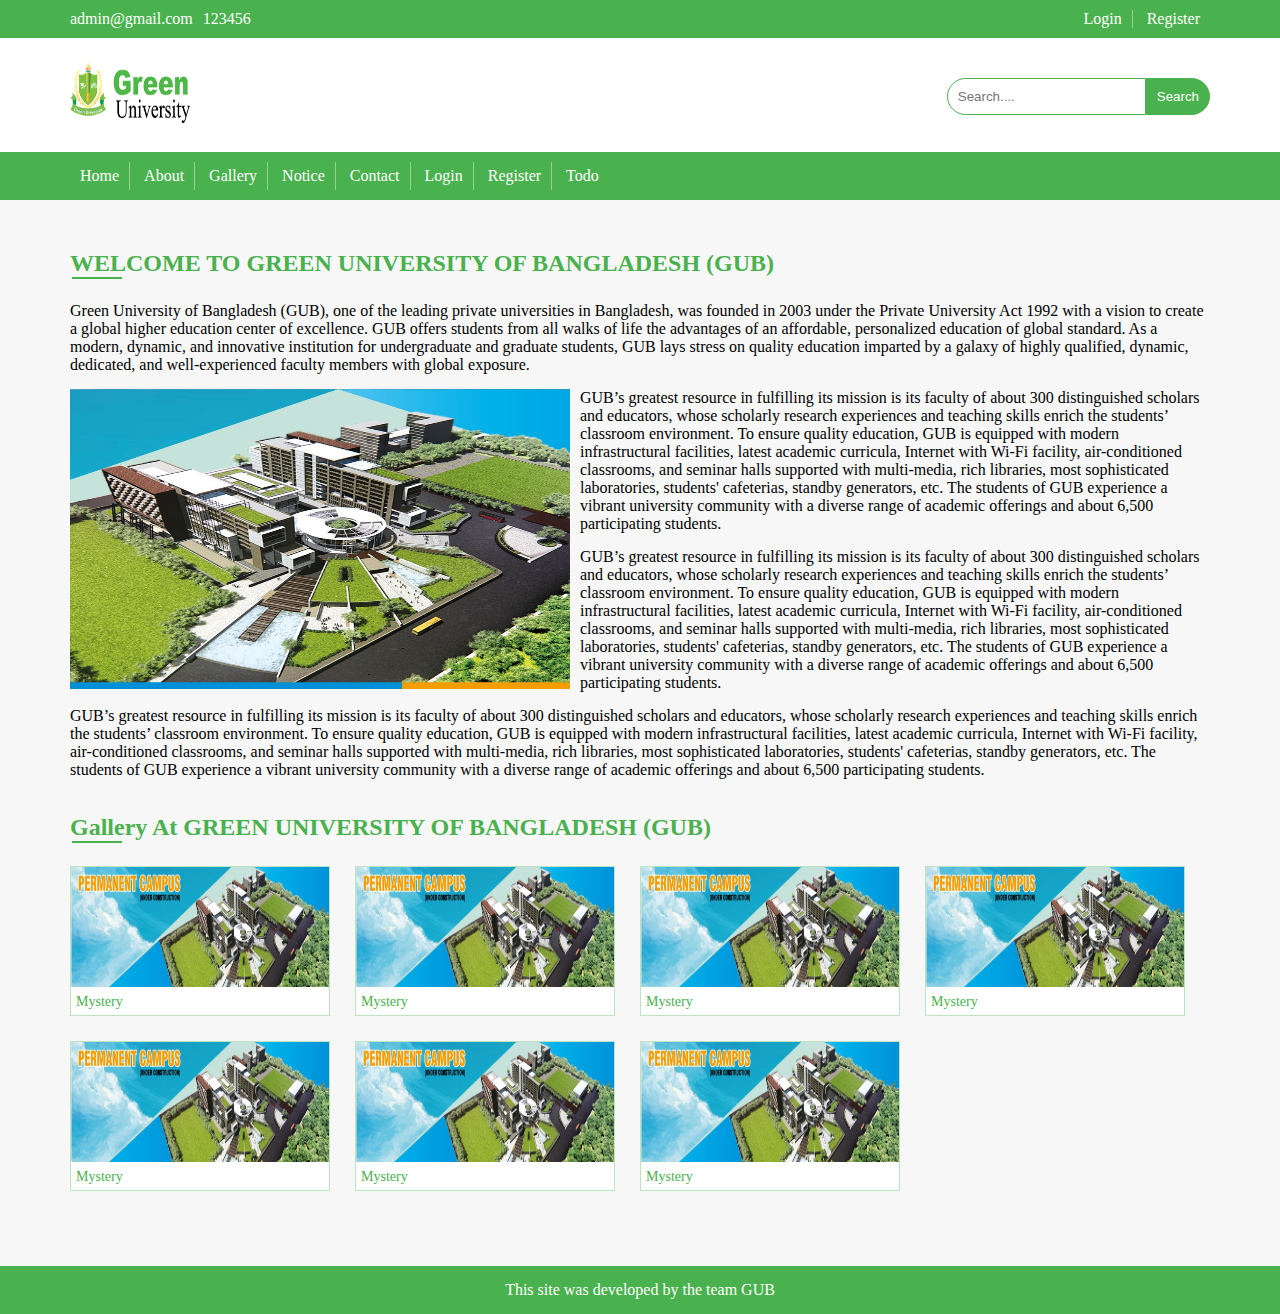
<file: index.html>
<!DOCTYPE html>
<html lang="en">

<head>
    <meta charset="UTF-8">
    <meta http-equiv="X-UA-Compatible" content="IE=edge">
    <meta name="viewport" content="width=device-width, initial-scale=1.0">
    <title>Project</title>
    <link rel="stylesheet" href="style.css">
</head>

<body>
    <section class="header-top">
        <div class="container">
            <div class="header-contact">
                <a href="#" class="header-email">
                    admin@gmail.com
                </a>
                <a href="#" class="header-phone">
                    123456
                </a>
            </div>
            <div class="header-menu">
                <ul class="header-items">
                    <li><a href="#">Login</a></li>
                    <li><a href="#">Register</a></li>
                </ul>
            </div>
        </div>
    </section>
    
    <section class="header">
        <div class="container">
            <div class="header-logo">
                <a href="index.html"><img class="header-img" src="logo.png" alt=""></a>
            </div>
            <div class="header-search">
                <form action="#" method="GET">
                    <input type="text" placeholder="Search...." class="input-group-search" name="search" value="" />
                    <div class="input-group-append search-btn">
                        <input type="submit" class="input-group-text" value="Search">
                    </div>
                </form>
            </div>
        </div>
	</section>
	
    <section class="mainmenu">
        <div class="container">
            <ul>
                <li><a href="index.html">Home</a></li>
				<li><a href="about.html">About</a></li>
				<li><a href="gallery.html">Gallery</a></li>
                <li><a href="notice.html">Notice</a></li>
				<li><a href="contact.html">Contact</a></li>
				<li><a href="login.html">Login</a></li>
				<li><a href="register.html">Register</a></li>
				<li><a href="todo.html">Todo</a></li>
			</ul>
        </div>
    </section>

    <section class="main-content">
        <div class="container">
            <h2 class="theme_heading_green mb-0">WELCOME TO GREEN UNIVERSITY OF BANGLADESH (GUB)</h2>
            <div class="content">
                <p class="paragraph">Green University of Bangladesh (GUB), one of the leading private universities in Bangladesh, was founded in 2003 under the Private University Act 1992 with a vision to create a global higher education center of excellence. GUB offers students from all walks of life the advantages of an affordable, personalized education of global standard. As a modern, dynamic, and innovative institution for undergraduate and graduate students, GUB lays stress on quality education imparted by a galaxy of highly qualified, dynamic, dedicated, and well-experienced faculty members with global exposure.</p>

                <img class="home-image" src="home.jpg" alt="">

                <p class="paragraph">GUB’s greatest resource in fulfilling its mission is its faculty of about 300 distinguished scholars and educators, whose scholarly research experiences and teaching skills enrich the students’ classroom environment. To ensure quality education, GUB is equipped with modern infrastructural facilities, latest academic curricula, Internet with Wi-Fi facility, air-conditioned classrooms, and seminar halls supported with multi-media, rich libraries, most sophisticated laboratories, students' cafeterias, standby generators, etc. The students of GUB experience a vibrant university community with a diverse range of academic offerings and about 6,500 participating students.</p>
                <p class="paragraph">GUB’s greatest resource in fulfilling its mission is its faculty of about 300 distinguished scholars and educators, whose scholarly research experiences and teaching skills enrich the students’ classroom environment. To ensure quality education, GUB is equipped with modern infrastructural facilities, latest academic curricula, Internet with Wi-Fi facility, air-conditioned classrooms, and seminar halls supported with multi-media, rich libraries, most sophisticated laboratories, students' cafeterias, standby generators, etc. The students of GUB experience a vibrant university community with a diverse range of academic offerings and about 6,500 participating students.</p>
                <p class="paragraph">GUB’s greatest resource in fulfilling its mission is its faculty of about 300 distinguished scholars and educators, whose scholarly research experiences and teaching skills enrich the students’ classroom environment. To ensure quality education, GUB is equipped with modern infrastructural facilities, latest academic curricula, Internet with Wi-Fi facility, air-conditioned classrooms, and seminar halls supported with multi-media, rich libraries, most sophisticated laboratories, students' cafeterias, standby generators, etc. The students of GUB experience a vibrant university community with a diverse range of academic offerings and about 6,500 participating students.</p>
                <div class="gallery-content">
                    <h2 class="theme_heading_green mb-0">Gallery At GREEN UNIVERSITY OF BANGLADESH (GUB)</h2>
                    <div class="single-content">
                        <div class="content-image">
                            <a>
                                <img class="content-thumbnail-image" src="image1.png" alt="Mystery">
                            </a>
                        </div>
                        <div class="content-content">
                            <a class="content-title">Mystery</a>
                        </div>
                    </div>
                    <div class="single-content">
                        <div class="content-image">
                            <a>
                                <img class="content-thumbnail-image" src="image1.png" alt="Mystery">
                            </a>
                        </div>
                        <div class="content-content">
                            <a class="content-title">Mystery</a>
                        </div>
                    </div>
                    <div class="single-content">
                        <div class="content-image">
                            <a>
                                <img class="content-thumbnail-image" src="image1.png" alt="Mystery">
                            </a>
                        </div>
                        <div class="content-content">
                            <a class="content-title">Mystery</a>
                        </div>
                    </div>
                    <div class="single-content">
                        <div class="content-image">
                            <a>
                                <img class="content-thumbnail-image" src="image1.png" alt="Mystery">
                            </a>
                        </div>
                        <div class="content-content">
                            <a class="content-title">Mystery</a>
                        </div>
                    </div>
                    <div class="single-content">
                        <div class="content-image">
                            <a>
                                <img class="content-thumbnail-image" src="image1.png" alt="Mystery">
                            </a>
                        </div>
                        <div class="content-content">
                            <a class="content-title">Mystery</a>
                        </div>
                    </div>
                    <div class="single-content">
                        <div class="content-image">
                            <a>
                                <img class="content-thumbnail-image" src="image1.png" alt="Mystery">
                            </a>
                        </div>
                        <div class="content-content">
                            <a class="content-title">Mystery</a>
                        </div>
                    </div>
                    <div class="single-content">
                        <div class="content-image">
                            <a>
                                <img class="content-thumbnail-image" src="image1.png" alt="Mystery">
                            </a>
                        </div>
                        <div class="content-content">
                            <a class="content-title">Mystery</a>
                        </div>
                    </div>
                </div>
            </div>
        </div>
    </section>

    <section class="footer-bottom">
        <div class="container">
            <p>This site was developed by the team GUB</p>
        </div>
    </section>
</body>

</html>
</file>
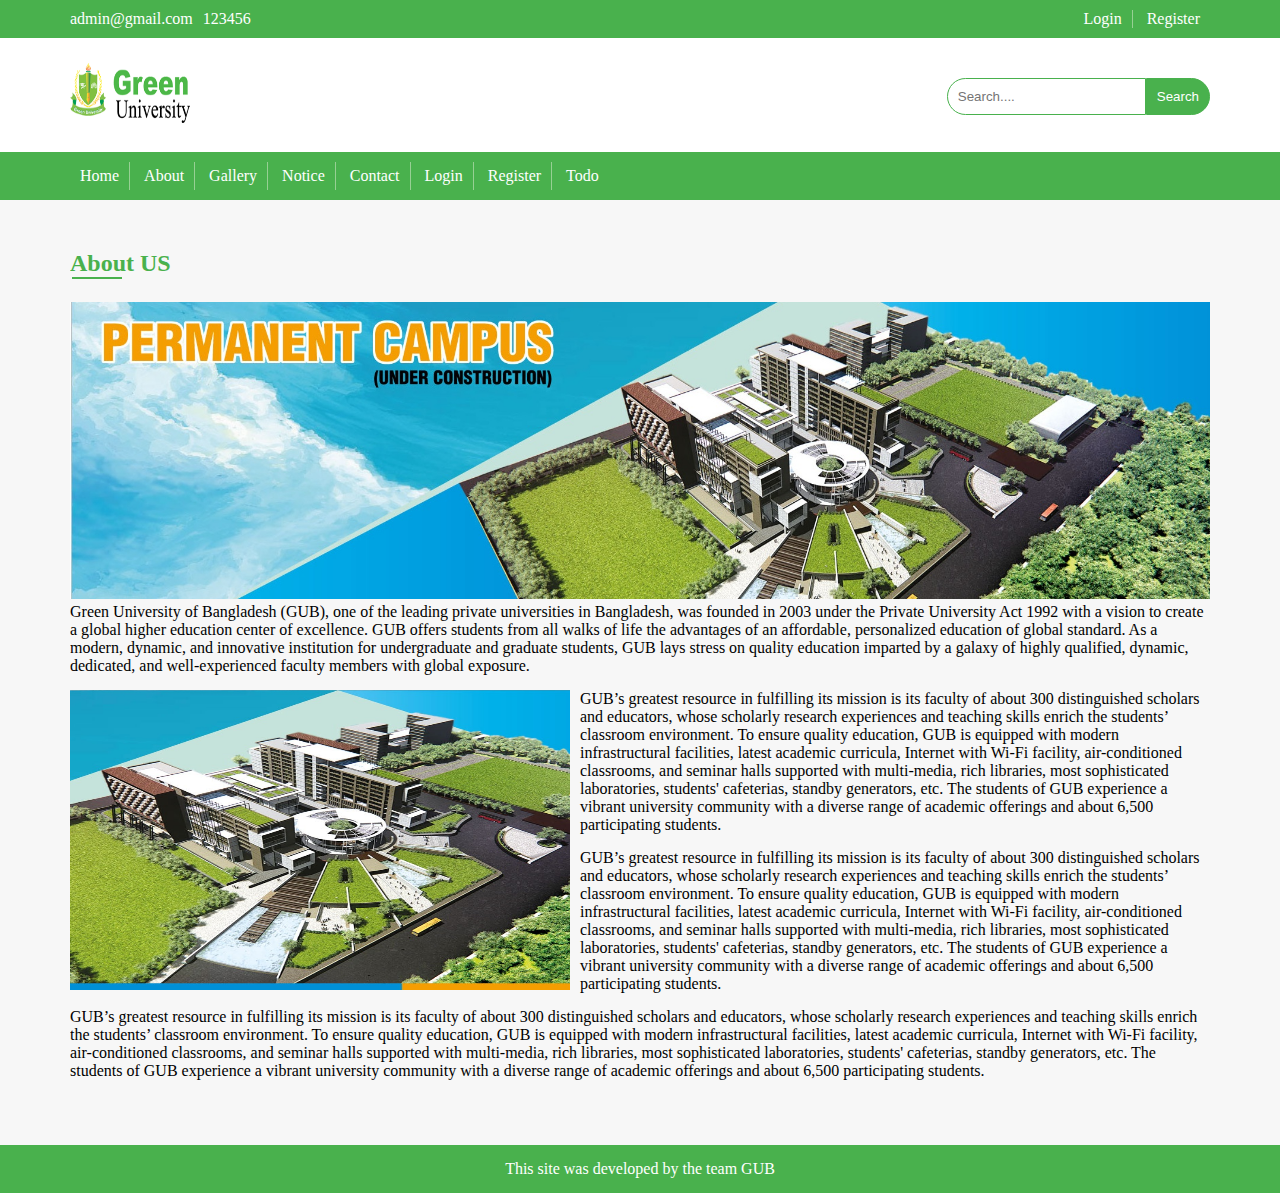
<file: about.html>
<!DOCTYPE html>
<html lang="en">

<head>
    <meta charset="UTF-8">
    <meta http-equiv="X-UA-Compatible" content="IE=edge">
    <meta name="viewport" content="width=device-width, initial-scale=1.0">
    <title>Project</title>
    <link rel="stylesheet" href="style.css">
</head>

<body>
    <section class="header-top">
        <div class="container">
            <div class="header-contact">
                <a href="#" class="header-email">
                    admin@gmail.com
                </a>
                <a href="#" class="header-phone">
                    123456
                </a>
            </div>
            <div class="header-menu">
                <ul class="header-items">
                    <li><a href="#">Login</a></li>
                    <li><a href="#">Register</a></li>
                </ul>
            </div>
        </div>
    </section>
    
    <section class="header">
        <div class="container">
            <div class="header-logo">
                <a href="index.html"><img class="header-img" src="logo.png" alt=""></a>
            </div>
            <div class="header-search">
                <form action="#" method="GET">
                    <input type="text" placeholder="Search...." class="input-group-search" name="search" value="" />
                    <div class="input-group-append search-btn">
                        <input type="submit" class="input-group-text" value="Search">
                    </div>
                </form>
            </div>
        </div>
	</section>
	
    <section class="mainmenu">
        <div class="container">
            <ul>
                <li><a href="index.html">Home</a></li>
				<li><a href="about.html">About</a></li>
				<li><a href="gallery.html">Gallery</a></li>
                <li><a href="notice.html">Notice</a></li>
				<li><a href="contact.html">Contact</a></li>
				<li><a href="login.html">Login</a></li>
				<li><a href="register.html">Register</a></li>
				<li><a href="todo.html">Todo</a></li>
			</ul>
        </div>
    </section>

    <section class="main-content">
        <div class="container">
            <h2 class="theme_heading_green mb-0">About US</h2>
            <div class="content">
                <img class="about-banner" src="banner.jpg" alt="">
                <p class="paragraph">Green University of Bangladesh (GUB), one of the leading private universities in Bangladesh, was founded in 2003 under the Private University Act 1992 with a vision to create a global higher education center of excellence. GUB offers students from all walks of life the advantages of an affordable, personalized education of global standard. As a modern, dynamic, and innovative institution for undergraduate and graduate students, GUB lays stress on quality education imparted by a galaxy of highly qualified, dynamic, dedicated, and well-experienced faculty members with global exposure.</p>

                <img class="home-image" src="home.jpg" alt="">

                <p class="paragraph">GUB’s greatest resource in fulfilling its mission is its faculty of about 300 distinguished scholars and educators, whose scholarly research experiences and teaching skills enrich the students’ classroom environment. To ensure quality education, GUB is equipped with modern infrastructural facilities, latest academic curricula, Internet with Wi-Fi facility, air-conditioned classrooms, and seminar halls supported with multi-media, rich libraries, most sophisticated laboratories, students' cafeterias, standby generators, etc. The students of GUB experience a vibrant university community with a diverse range of academic offerings and about 6,500 participating students.</p>

                <p class="paragraph">GUB’s greatest resource in fulfilling its mission is its faculty of about 300 distinguished scholars and educators, whose scholarly research experiences and teaching skills enrich the students’ classroom environment. To ensure quality education, GUB is equipped with modern infrastructural facilities, latest academic curricula, Internet with Wi-Fi facility, air-conditioned classrooms, and seminar halls supported with multi-media, rich libraries, most sophisticated laboratories, students' cafeterias, standby generators, etc. The students of GUB experience a vibrant university community with a diverse range of academic offerings and about 6,500 participating students.</p>

                <p class="paragraph">GUB’s greatest resource in fulfilling its mission is its faculty of about 300 distinguished scholars and educators, whose scholarly research experiences and teaching skills enrich the students’ classroom environment. To ensure quality education, GUB is equipped with modern infrastructural facilities, latest academic curricula, Internet with Wi-Fi facility, air-conditioned classrooms, and seminar halls supported with multi-media, rich libraries, most sophisticated laboratories, students' cafeterias, standby generators, etc. The students of GUB experience a vibrant university community with a diverse range of academic offerings and about 6,500 participating students.</p>
            </div>
        </div>
    </section>

    <section class="footer-bottom">
        <div class="container">
            <p>This site was developed by the team GUB</p>
        </div>
    </section>
</body>

</html>
</file>
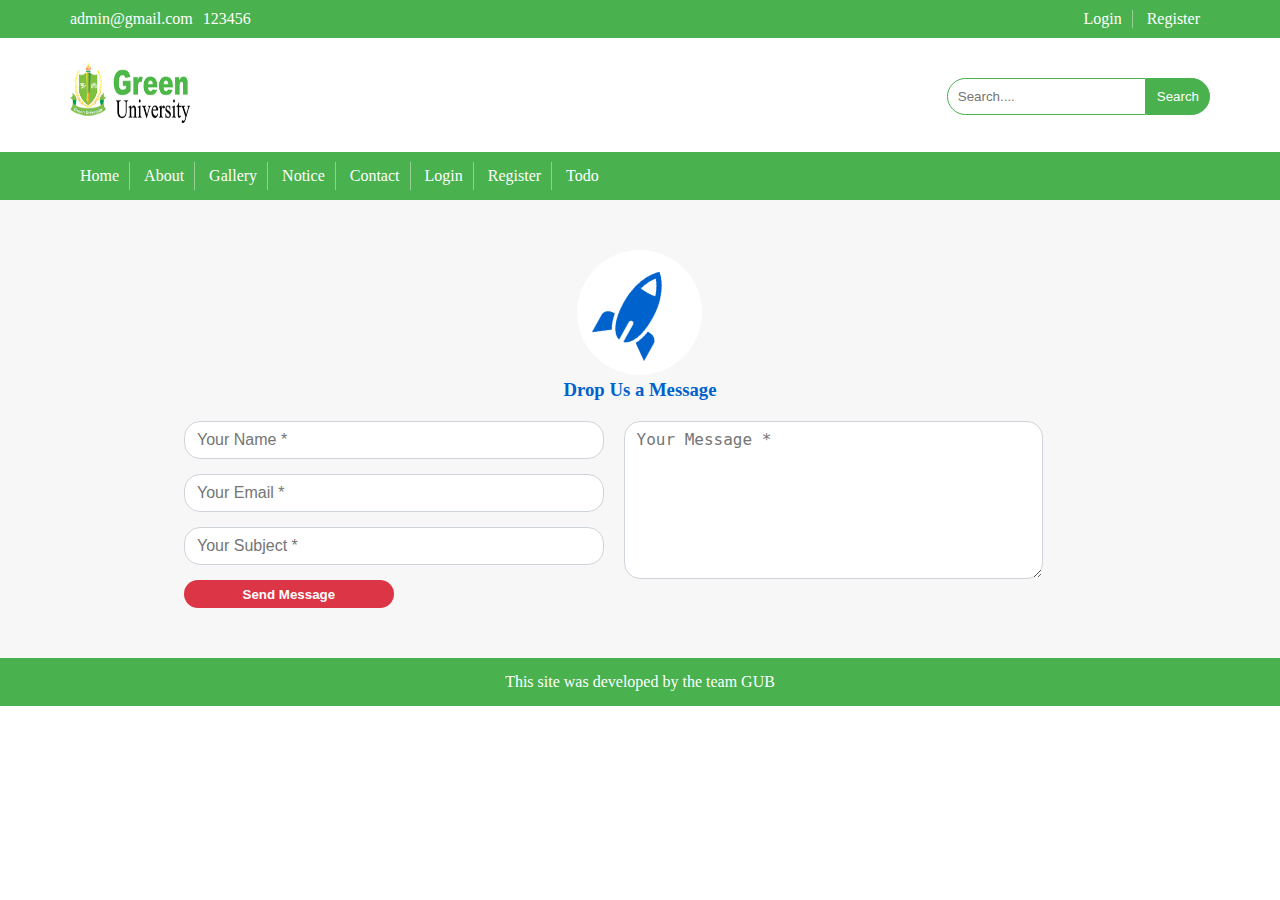
<file: contact.html>
<!DOCTYPE html>
<html lang="en">

<head>
    <meta charset="UTF-8">
    <meta http-equiv="X-UA-Compatible" content="IE=edge">
    <meta name="viewport" content="width=device-width, initial-scale=1.0">
    <title>Project</title>
    <link rel="stylesheet" href="style.css">
</head>

<body>
    <section class="header-top">
        <div class="container">
            <div class="header-contact">
                <a href="#" class="header-email">
                    admin@gmail.com
                </a>
                <a href="#" class="header-phone">
                    123456
                </a>
            </div>
            <div class="header-menu">
                <ul class="header-items">
                    <li><a href="#">Login</a></li>
                    <li><a href="#">Register</a></li>
                </ul>
            </div>
        </div>
    </section>
    
    <section class="header">
        <div class="container">
            <div class="header-logo">
                <a href="index.html"><img class="header-img" src="logo.png" alt=""></a>
            </div>
            <div class="header-search">
                <form action="#" method="GET">
                    <input type="text" placeholder="Search...." class="input-group-search" name="search" value="" />
                    <div class="input-group-append search-btn">
                        <input type="submit" class="input-group-text" value="Search">
                    </div>
                </form>
            </div>
        </div>
	</section>
	
    <section class="mainmenu">
        <div class="container">
            <ul>
                <li><a href="index.html">Home</a></li>
				<li><a href="about.html">About</a></li>
				<li><a href="gallery.html">Gallery</a></li>
                <li><a href="notice.html">Notice</a></li>
				<li><a href="contact.html">Contact</a></li>
				<li><a href="login.html">Login</a></li>
				<li><a href="register.html">Register</a></li>
				<li><a href="todo.html">Todo</a></li>
			</ul>
        </div>
    </section>

    <section class="main-content">
        <div class="container">
			<div class="contact-form">
				<div class="contact-image">
					<img src="contact.png" alt="rocket_contact">
				</div>
				<form method="POST">
					<h3>Drop Us a Message</h3>
					<div class="contact-field">
						<div class="form-group">
							<input type="text" name="name" class="form-control " placeholder="Your Name *" id="name">
                            <span class="error"></span>
						</div>
						<div class="form-group">
							<input type="text" name="email" class="form-control " placeholder="Your Email *" id="email">
                            <span class="error"></span>
						</div>
						<div class="form-group">
							<input type="text" name="subject" class="form-control " placeholder="Your Subject *" id="subject">
                            <span class="error"></span>
						</div>
						<div class="form-group">
							<input type="submit" name="btnSubmit" class="btnContact" value="Send Message" id="formSubmit">
						</div>
					</div>
					<div class="contact-field">
						<div class="form-group">
							<textarea name="message" class="form-control " rows="6" placeholder="Your Message *" id="message"></textarea>
                            <span class="error"></span>
						</div>
					</div>
				</form>
			</div>
        </div>
    </section>

    <section class="footer-bottom">
        <div class="container">
            <p>This site was developed by the team GUB</p>
        </div>
    </section>
    <script>
        document.getElementById("formSubmit").addEventListener("click", function(event) {
            event.preventDefault();

            var name     = document.getElementById("name");
            var email     = document.getElementById("email");
            var subject  = document.getElementById("subject");
            var message  = document.getElementById("message");

            var error = 0;
            
            name.nextElementSibling.innerText = '';
            name.parentNode.classList.remove("has-error");
            if(name.value.length == 0) {
                error = 1;
                name.nextElementSibling.innerText = 'The name field is required.';
                name.parentNode.classList.add("has-error");
            }
            
            email.nextElementSibling.innerText = '';
            email.parentNode.classList.remove("has-error");
            if(email.value.length == 0) {
                error = 1;
                email.nextElementSibling.innerText = 'The email field is required.';
                email.parentNode.classList.add("has-error");
            } else if(email.value.length > 0) {
                if(!ValidateEmailAddress(email.value)) {
                    error = 1;
                    email.nextElementSibling.innerText = 'The email address is invalid.';
                    email.parentNode.classList.add("has-error");
                }
            }

            subject.nextElementSibling.innerText = '';
            subject.parentNode.classList.remove("has-error");
            if(subject.value.length == 0) {
                error = 1;
                subject.nextElementSibling.innerText = 'The subject field is required.';
                subject.parentNode.classList.add("has-error");
            }

            message.nextElementSibling.innerText = '';
            message.parentNode.classList.remove("has-error");
            if(message.value.length == 0) {
                error = 1;
                message.nextElementSibling.innerText = 'The message field is required.';
                message.parentNode.classList.add("has-error");
            }

        });

        function ValidateEmailAddress(emailString) {
            // check for @ sign
            var atSymbol = emailString.indexOf("@");
            console.log(atSymbol);
            
            if(atSymbol < 1) {
                return false;
            }
            
            var dot = emailString.indexOf(".");
            if(dot <= atSymbol + 2) {
                return false;
            } 
            
            // check that the dot is not at the end
            if (dot === emailString.length - 1) {
                return false;
            }
            
            return true;
        }
    </script>
</body>

</html>
</file>
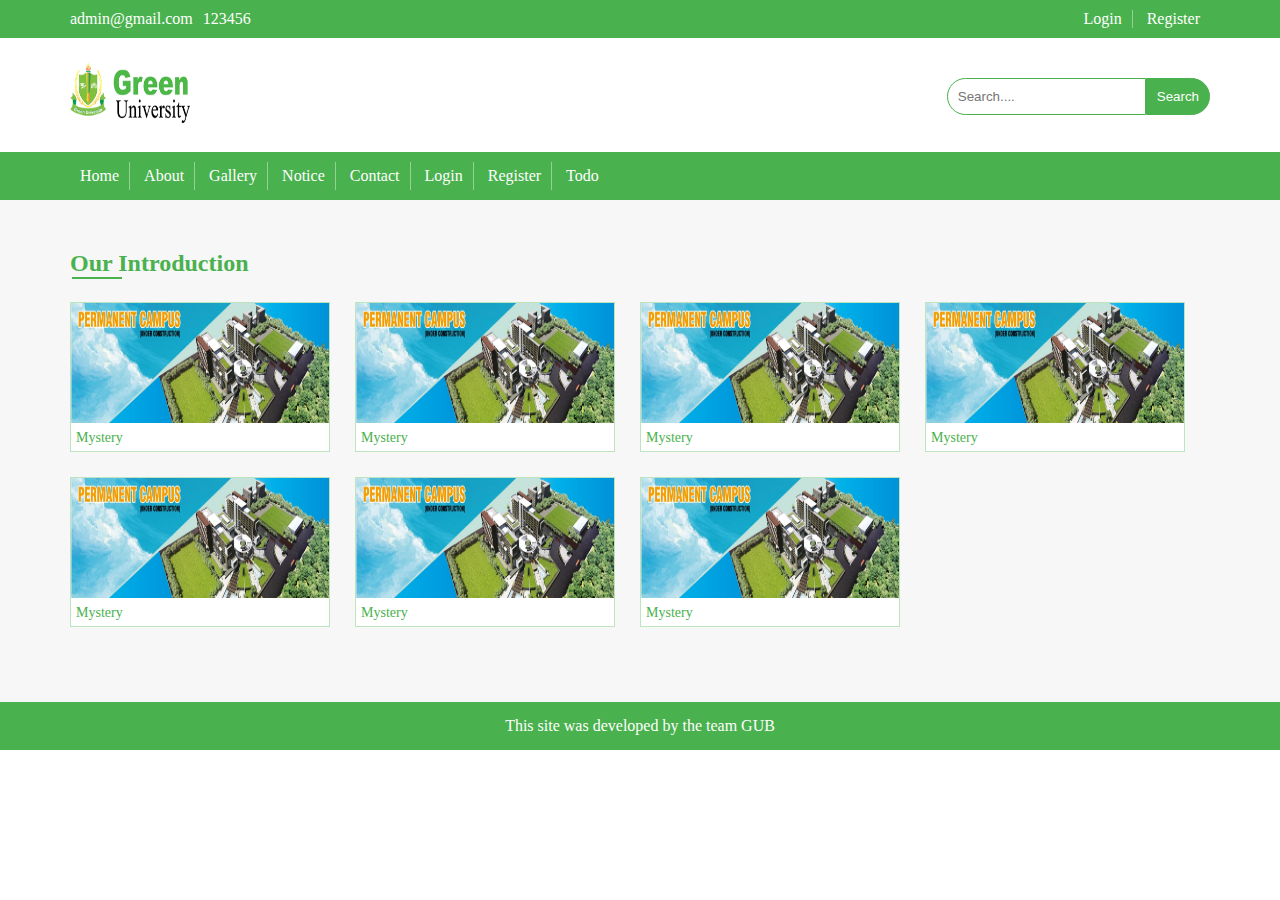
<file: gallery.html>
<!DOCTYPE html>
<html lang="en">

<head>
    <meta charset="UTF-8">
    <meta http-equiv="X-UA-Compatible" content="IE=edge">
    <meta name="viewport" content="width=device-width, initial-scale=1.0">
    <title>Project</title>
    <link rel="stylesheet" href="style.css">
</head>

<body>
    <section class="header-top">
        <div class="container">
            <div class="header-contact">
                <a href="#" class="header-email">
                    admin@gmail.com
                </a>
                <a href="#" class="header-phone">
                    123456
                </a>
            </div>
            <div class="header-menu">
                <ul class="header-items">
                    <li><a href="#">Login</a></li>
                    <li><a href="#">Register</a></li>
                </ul>
            </div>
        </div>
    </section>
    
    <section class="header">
        <div class="container">
            <div class="header-logo">
                <a href="index.html"><img class="header-img" src="logo.png" alt=""></a>
            </div>
            <div class="header-search">
                <form action="#" method="GET">
                    <input type="text" placeholder="Search...." class="input-group-search" name="search" value="" />
                    <div class="input-group-append search-btn">
                        <input type="submit" class="input-group-text" value="Search">
                    </div>
                </form>
            </div>
        </div>
	</section>
	
    <section class="mainmenu">
        <div class="container">
            <ul>
                <li><a href="index.html">Home</a></li>
				<li><a href="about.html">About</a></li>
				<li><a href="gallery.html">Gallery</a></li>
                <li><a href="notice.html">Notice</a></li>
				<li><a href="contact.html">Contact</a></li>
				<li><a href="login.html">Login</a></li>
				<li><a href="register.html">Register</a></li>
				<li><a href="todo.html">Todo</a></li>
			</ul>
        </div>
    </section>

    <section class="main-content">
        <div class="container">
            <h2 class="theme_heading_green mb-0">Our Introduction</h2>
            <div class="content">
                <div class="single-content">
                    <div class="content-image">
                        <a>
                            <img class="content-thumbnail-image" src="image1.png" alt="Mystery">
                        </a>
                    </div>
                    <div class="content-content">
                        <a class="content-title">Mystery</a>
                    </div>
                </div>
                <div class="single-content">
                    <div class="content-image">
                        <a>
                            <img class="content-thumbnail-image" src="image1.png" alt="Mystery">
                        </a>
                    </div>
                    <div class="content-content">
                        <a class="content-title">Mystery</a>
                    </div>
                </div>
                <div class="single-content">
                    <div class="content-image">
                        <a>
                            <img class="content-thumbnail-image" src="image1.png" alt="Mystery">
                        </a>
                    </div>
                    <div class="content-content">
                        <a class="content-title">Mystery</a>
                    </div>
                </div>
                <div class="single-content">
                    <div class="content-image">
                        <a>
                            <img class="content-thumbnail-image" src="image1.png" alt="Mystery">
                        </a>
                    </div>
                    <div class="content-content">
                        <a class="content-title">Mystery</a>
                    </div>
                </div>
                <div class="single-content">
                    <div class="content-image">
                        <a>
                            <img class="content-thumbnail-image" src="image1.png" alt="Mystery">
                        </a>
                    </div>
                    <div class="content-content">
                        <a class="content-title">Mystery</a>
                    </div>
                </div>
                <div class="single-content">
                    <div class="content-image">
                        <a>
                            <img class="content-thumbnail-image" src="image1.png" alt="Mystery">
                        </a>
                    </div>
                    <div class="content-content">
                        <a class="content-title">Mystery</a>
                    </div>
                </div>
                <div class="single-content">
                    <div class="content-image">
                        <a>
                            <img class="content-thumbnail-image" src="image1.png" alt="Mystery">
                        </a>
                    </div>
                    <div class="content-content">
                        <a class="content-title">Mystery</a>
                    </div>
                </div>
            </div>
        </div>
    </section>

    <section class="footer-bottom">
        <div class="container">
            <p>This site was developed by the team GUB</p>
        </div>
    </section>
</body>

</html>
</file>
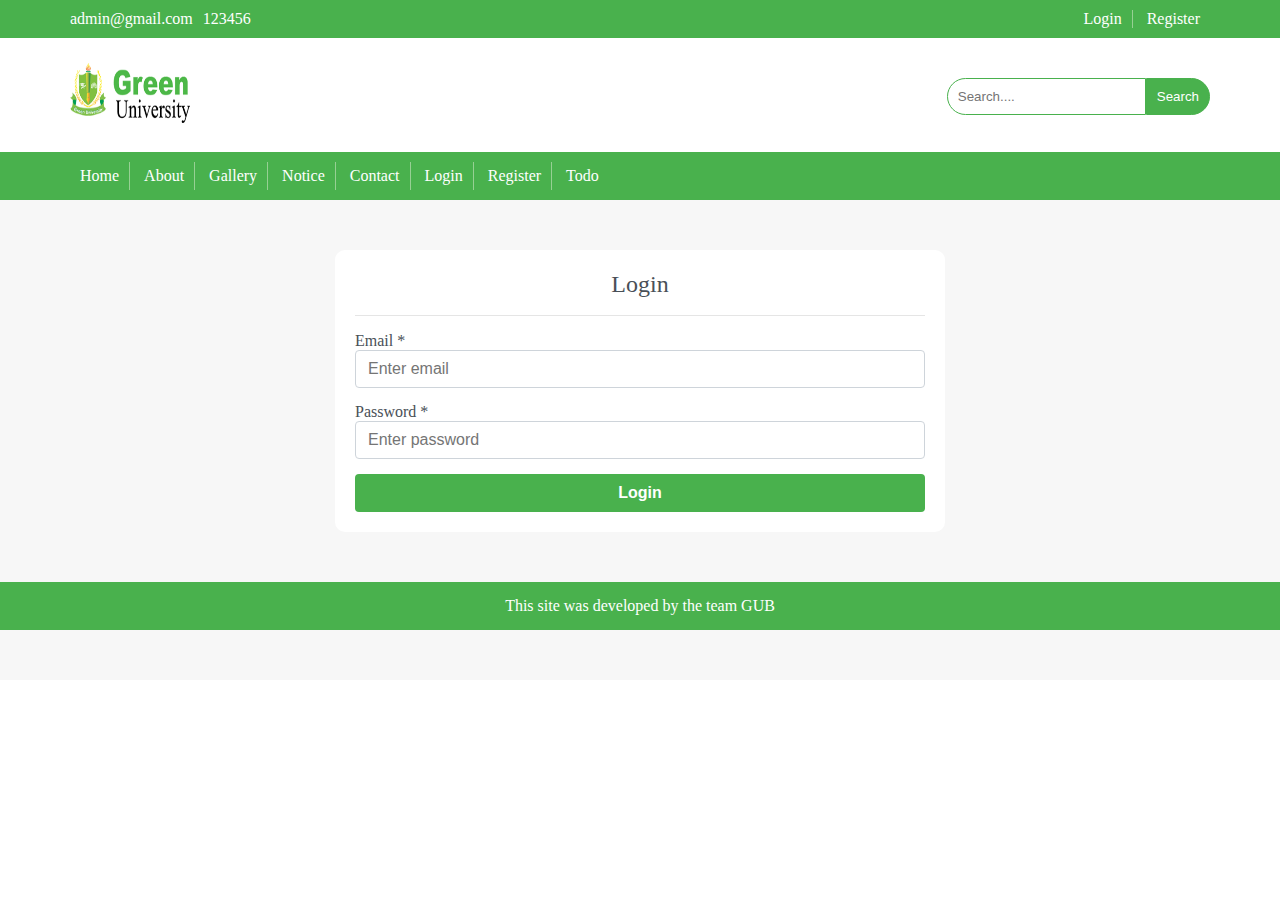
<file: login.html>
<!DOCTYPE html>
<html lang="en">

<head>
    <meta charset="UTF-8">
    <meta http-equiv="X-UA-Compatible" content="IE=edge">
    <meta name="viewport" content="width=device-width, initial-scale=1.0">
    <title>Project</title>
    <link rel="stylesheet" href="style.css">
</head>

<body>
    <section class="header-top">
        <div class="container">
            <div class="header-contact">
                <a href="#" class="header-email">
                    admin@gmail.com
                </a>
                <a href="#" class="header-phone">
                    123456
                </a>
            </div>
            <div class="header-menu">
                <ul class="header-items">
                    <li><a href="#">Login</a></li>
                    <li><a href="#">Register</a></li>
                </ul>
            </div>
        </div>
    </section>
    
    <section class="header">
        <div class="container">
            <div class="header-logo">
                <a href="index.html"><img class="header-img" src="logo.png" alt=""></a>
            </div>
            <div class="header-search">
                <form action="#" method="GET">
                    <input type="text" placeholder="Search...." class="input-group-search" name="search" value="" />
                    <div class="input-group-append search-btn">
                        <input type="submit" class="input-group-text" value="Search">
                    </div>
                </form>
            </div>
        </div>
	</section>
	
    <section class="mainmenu">
        <div class="container">
            <ul>
                <li><a href="index.html">Home</a></li>
				<li><a href="about.html">About</a></li>
				<li><a href="gallery.html">Gallery</a></li>
                <li><a href="notice.html">Notice</a></li>
				<li><a href="contact.html">Contact</a></li>
				<li><a href="login.html">Login</a></li>
				<li><a href="register.html">Register</a></li>
				<li><a href="todo.html">Todo</a></li>
			</ul>
        </div>
    </section>

    <section class="main-login">
        <div class="container">
            <div class="my-login">
                <h2 class="text-center">Login</h2>
                <hr>
                <form action="#" method="POST">
                    <div class="form-group">
                        <label for="email">Email</label> <span class="text-danger">*</span>
                        <input name="email" type="text" class="form-control " placeholder="Enter email" id="email">
                        <span class="error"></span>
                    </div>
                    <div class="form-group">
                        <label for="password">Password</label> <span class="text-danger">*</span>
                        <input name="password" type="password" class="form-control " placeholder="Enter password" id="password">
                        <span class="error"></span>
                    </div>
                    <button type="submit" class="btn" id="formSubmit">Login</button>
                </form>
            </div>
        </div>
    </div>

    <section class="footer-bottom">
        <div class="container">
            <p>This site was developed by the team GUB</p>
        </div>
    </section>
    <script>
        document.getElementById("formSubmit").addEventListener("click", function(event) {
            event.preventDefault();

            var email     = document.getElementById("email");
            var password  = document.getElementById("password");

            var error = 0;
            
            password.nextElementSibling.innerText = '';
            password.parentNode.classList.remove("has-error");
            if(password.value.length == 0) {
                error = 1;
                password.nextElementSibling.innerText = 'The password field is required.';
                password.parentNode.classList.add("has-error");
            } else if(password.value.length < 7 || password.value.length > 12) {
                error = 1;
                password.nextElementSibling.innerText = 'The password must be between 7-12 characters.';
                password.parentNode.classList.add("has-error");
            }
            
            email.nextElementSibling.innerText = '';
            email.parentNode.classList.remove("has-error");
            if(email.value.length == 0) {
                error = 1;
                email.nextElementSibling.innerText = 'The email field is required.';
                email.parentNode.classList.add("has-error");
            } else if(email.value.length > 0) {
                if(!ValidateEmailAddress(email.value)) {
                    error = 1;
                    email.nextElementSibling.innerText = 'The email address is invalid.';
                    email.parentNode.classList.add("has-error");
                }
            }

        });

        function ValidateEmailAddress(emailString) {
            // check for @ sign
            var atSymbol = emailString.indexOf("@");
            console.log(atSymbol);
            
            if(atSymbol < 1) {
                return false;
            }
            
            var dot = emailString.indexOf(".");
            if(dot <= atSymbol + 2) {
                return false;
            } 
            
            // check that the dot is not at the end
            if (dot === emailString.length - 1) {
                return false;
            }
            
            return true;
        }
    </script>
</body>

</html>
</file>
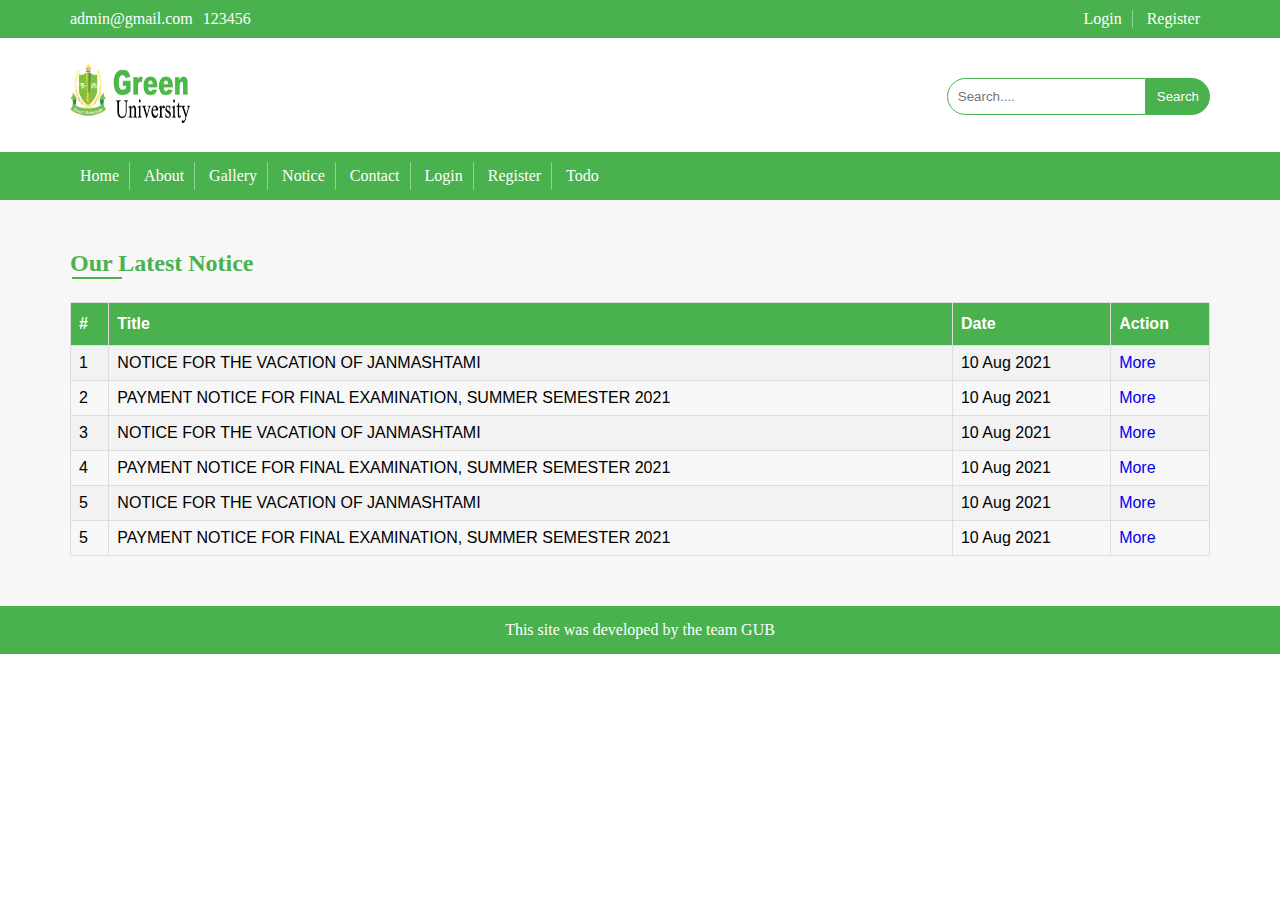
<file: notice.html>
<!DOCTYPE html>
<html lang="en">

<head>
    <meta charset="UTF-8">
    <meta http-equiv="X-UA-Compatible" content="IE=edge">
    <meta name="viewport" content="width=device-width, initial-scale=1.0">
    <title>Project</title>
    <link rel="stylesheet" href="style.css">
</head>

<body>
    <section class="header-top">
        <div class="container">
            <div class="header-contact">
                <a href="#" class="header-email">
                    admin@gmail.com
                </a>
                <a href="#" class="header-phone">
                    123456
                </a>
            </div>
            <div class="header-menu">
                <ul class="header-items">
                    <li><a href="#">Login</a></li>
                    <li><a href="#">Register</a></li>
                </ul>
            </div>
        </div>
    </section>
    
    <section class="header">
        <div class="container">
            <div class="header-logo">
                <a href="index.html"><img class="header-img" src="logo.png" alt=""></a>
            </div>
            <div class="header-search">
                <form action="#" method="GET">
                    <input type="text" placeholder="Search...." class="input-group-search" name="search" value="" />
                    <div class="input-group-append search-btn">
                        <input type="submit" class="input-group-text" value="Search">
                    </div>
                </form>
            </div>
        </div>
	</section>
	
    <section class="mainmenu">
        <div class="container">
            <ul>
                <li><a href="index.html">Home</a></li>
				<li><a href="about.html">About</a></li>
				<li><a href="gallery.html">Gallery</a></li>
                <li><a href="notice.html">Notice</a></li>
				<li><a href="contact.html">Contact</a></li>
				<li><a href="login.html">Login</a></li>
				<li><a href="register.html">Register</a></li>
				<li><a href="todo.html">Todo</a></li>
			</ul>
        </div>
    </section>

    <section class="main-content">
        <div class="container">
            <h2 class="theme_heading_green mb-0">Our Latest Notice</h2>
            <div class="content">
                <table id="notice">
                    <tr>
                        <th>#</th>
                        <th>Title</th>
                        <th>Date</th>
                        <th>Action</th>
                    </tr>
                    <tr>
                        <td>1</td>
                        <td>NOTICE FOR THE VACATION OF JANMASHTAMI</td>
                        <td>10 Aug 2021</td>
                        <td>
                            <a href="#">More</a>
                        </td>
                    </tr>
                    <tr>
                        <td>2</td>
                        <td>PAYMENT NOTICE FOR FINAL EXAMINATION, SUMMER SEMESTER 2021</td>
                        <td>10 Aug 2021</td>
                        <td>
                            <a href="#">More</a>
                        </td>
                    </tr>
                    <tr>
                        <td>3</td>
                        <td>NOTICE FOR THE VACATION OF JANMASHTAMI</td>
                        <td>10 Aug 2021</td>
                        <td>
                            <a href="#">More</a>
                        </td>
                    </tr>
                    <tr>
                        <td>4</td>
                        <td>PAYMENT NOTICE FOR FINAL EXAMINATION, SUMMER SEMESTER 2021</td>
                        <td>10 Aug 2021</td>
                        <td>
                            <a href="#">More</a>
                        </td>
                    </tr>
                    <tr>
                        <td>5</td>
                        <td>NOTICE FOR THE VACATION OF JANMASHTAMI</td>
                        <td>10 Aug 2021</td>
                        <td>
                            <a href="#">More</a>
                        </td>
                    </tr>
                    <tr>
                        <td>5</td>
                        <td>PAYMENT NOTICE FOR FINAL EXAMINATION, SUMMER SEMESTER 2021</td>
                        <td>10 Aug 2021</td>
                        <td>
                            <a href="#">More</a>
                        </td>
                    </tr>
                  </table>
            </div>
        </div>
    </section>

    <section class="footer-bottom">
        <div class="container">
            <p>This site was developed by the team GUB</p>
        </div>
    </section>
</body>

</html>
</file>
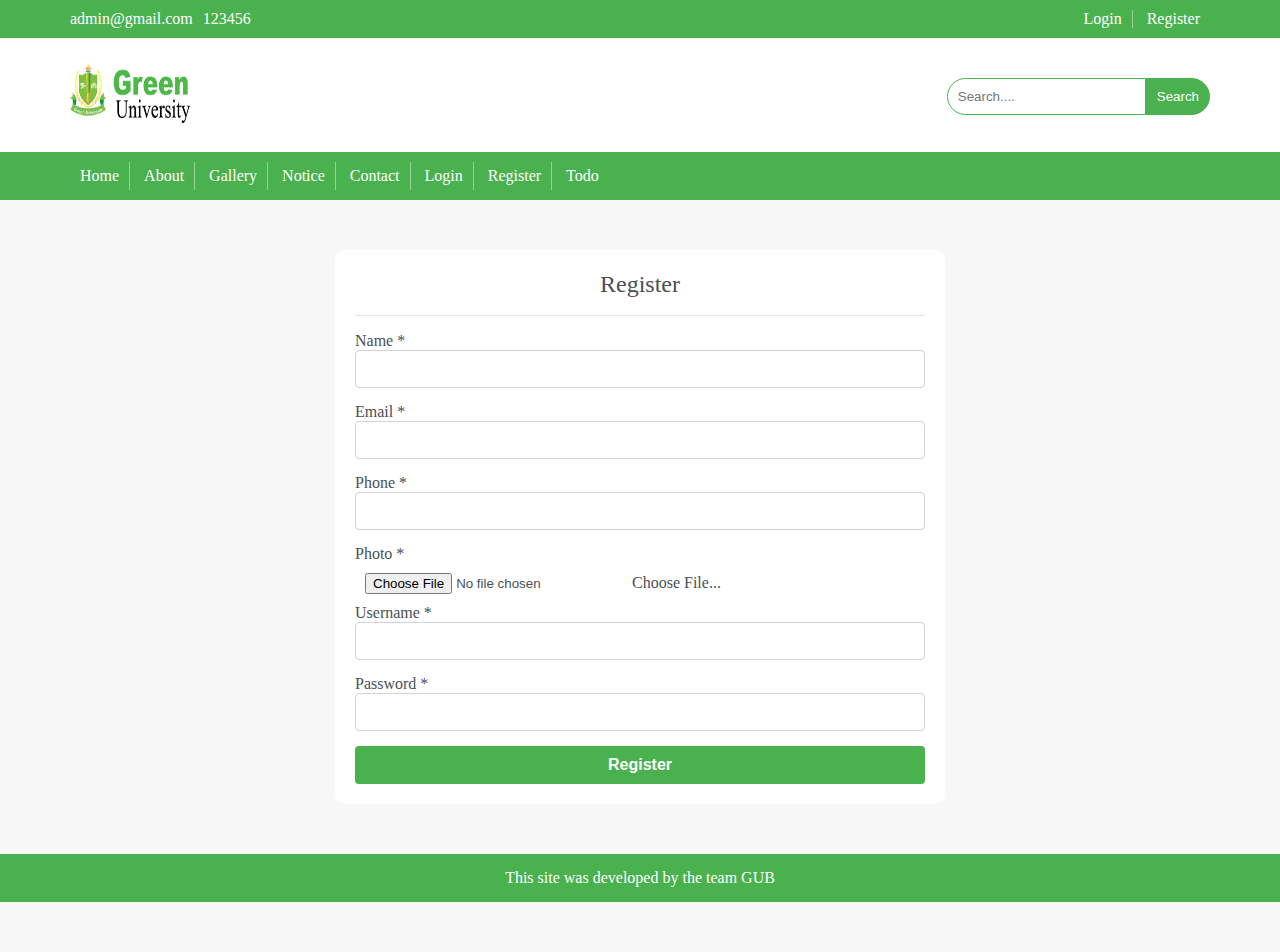
<file: register.html>
<!DOCTYPE html>
<html lang="en">

<head>
    <meta charset="UTF-8">
    <meta http-equiv="X-UA-Compatible" content="IE=edge">
    <meta name="viewport" content="width=device-width, initial-scale=1.0">
    <title>Project</title>
    <link rel="stylesheet" href="style.css">
</head>

<body>
    <section class="header-top">
        <div class="container">
            <div class="header-contact">
                <a href="#" class="header-email">
                    admin@gmail.com
                </a>
                <a href="#" class="header-phone">
                    123456
                </a>
            </div>
            <div class="header-menu">
                <ul class="header-items">
                    <li><a href="#">Login</a></li>
                    <li><a href="#">Register</a></li>
                </ul>
            </div>
        </div>
    </section>
    
    <section class="header">
        <div class="container">
            <div class="header-logo">
                <a href="index.html"><img class="header-img" src="logo.png" alt=""></a>
            </div>
            <div class="header-search">
                <form action="#" method="GET">
                    <input type="text" placeholder="Search...." class="input-group-search" name="search" value="" />
                    <div class="input-group-append search-btn">
                        <input type="submit" class="input-group-text" value="Search">
                    </div>
                </form>
            </div>
        </div>
	</section>
	
    <section class="mainmenu">
        <div class="container">
            <ul>
                <li><a href="index.html">Home</a></li>
				<li><a href="about.html">About</a></li>
				<li><a href="gallery.html">Gallery</a></li>
                <li><a href="notice.html">Notice</a></li>
				<li><a href="contact.html">Contact</a></li>
				<li><a href="login.html">Login</a></li>
				<li><a href="register.html">Register</a></li>
				<li><a href="todo.html">Todo</a></li>
			</ul>
        </div>
    </section>

    <section class="main-login">
        <div class="container">
            <div class="my-login">
                <h2 class="text-center">Register</h2>
                <hr>
                <form action="#" method="post" enctype="multipart/form-data">
                    <div class="form-group">
                        <label>Name</label> <span class="text-danger">*</span>
                        <input type="text" class="form-control " name="name" id="name">
                        <span class="error"></span>
                    </div>
                    <div class="form-group">
                        <label>Email</label> <span class="text-danger">*</span>
                        <input type="text" class="form-control " name="email" id="email">
                        <span class="error"></span>
                    </div>
                    <div class="form-group">
                        <label>Phone</label> <span class="text-danger">*</span>
                        <input type="text" class="form-control " name="phone" id="phone">
                        <span class="error"></span>
                    </div>
                    <div class="form-group">
                        <label>Photo</label> <span class="text-danger">*</span>
                        <div class="custom-file">
                            <input type="file" name="photo" class="custom-file-input" id="photo">
                            <label class="custom-file-label" for="photo">Choose File...</label>
                        </div>
                    </div>
                    <div class="form-group">
                        <label>Username</label> <span class="text-danger">*</span>
                        <input type="text" class="form-control " name="username" id="username">
                        <span class="error"></span>
                    </div>
                    <div class="form-group">
                        <label>Password</label> <span class="text-danger">*</span>
                        <input type="text" class="form-control " name="password" id="password">
                        <span class="error"></span>
                    </div>
                    <div class="form-group">
                        <button type="submit" class="btn" id="formSubmit">Register</button>
                    </div>
                </form>
            </div>
        </div>
    </div>

    <section class="footer-bottom">
        <div class="container">
            <p>This site was developed by the team GUB</p>
        </div>
    </section>
    <script>
        document.getElementById("formSubmit").addEventListener("click", function(event) {
            event.preventDefault();

            var name     = document.getElementById("name");
            var email     = document.getElementById("email");
            var phone    = document.getElementById("phone");
            var username  = document.getElementById("username");
            var password  = document.getElementById("password");

            var error = 0;
            
            name.nextElementSibling.innerText = '';
            name.parentNode.classList.remove("has-error");
            if(name.value.length == 0) {
                error = 1;
                name.nextElementSibling.innerText = 'The name field is required.';
                name.parentNode.classList.add("has-error");
            }
            
            email.nextElementSibling.innerText = '';
            email.parentNode.classList.remove("has-error");
            if(email.value.length == 0) {
                error = 1;
                email.nextElementSibling.innerText = 'The email field is required.';
                email.parentNode.classList.add("has-error");
            } else if(email.value.length > 0) {
                if(!ValidateEmailAddress(email.value)) {
                    error = 1;
                    email.nextElementSibling.innerText = 'The email address is invalid.';
                    email.parentNode.classList.add("has-error");
                }
            }

            phone.nextElementSibling.innerText = '';
            phone.parentNode.classList.remove("has-error");
            if(phone.value.length == 0) {
                error = 1;
                phone.nextElementSibling.innerText = 'The phone field is required.';
                phone.parentNode.classList.add("has-error");
            }

            username.nextElementSibling.innerText = '';
            username.parentNode.classList.remove("has-error");
            if(username.value.length == 0) {
                error = 1;
                username.nextElementSibling.innerText = 'The username field is required.';
                username.parentNode.classList.add("has-error");
            }

            password.nextElementSibling.innerText = '';
            password.parentNode.classList.remove("has-error");
            if(password.value.length == 0) {
                error = 1;
                password.nextElementSibling.innerText = 'The password field is required.';
                password.parentNode.classList.add("has-error");
            }

        });

        function ValidateEmailAddress(emailString) {
            // check for @ sign
            var atSymbol = emailString.indexOf("@");
            console.log(atSymbol);
            
            if(atSymbol < 1) {
                return false;
            }
            
            var dot = emailString.indexOf(".");
            if(dot <= atSymbol + 2) {
                return false;
            } 
            
            // check that the dot is not at the end
            if (dot === emailString.length - 1) {
                return false;
            }
            
            return true;
        }
    </script>
</body>

</html>
</file>
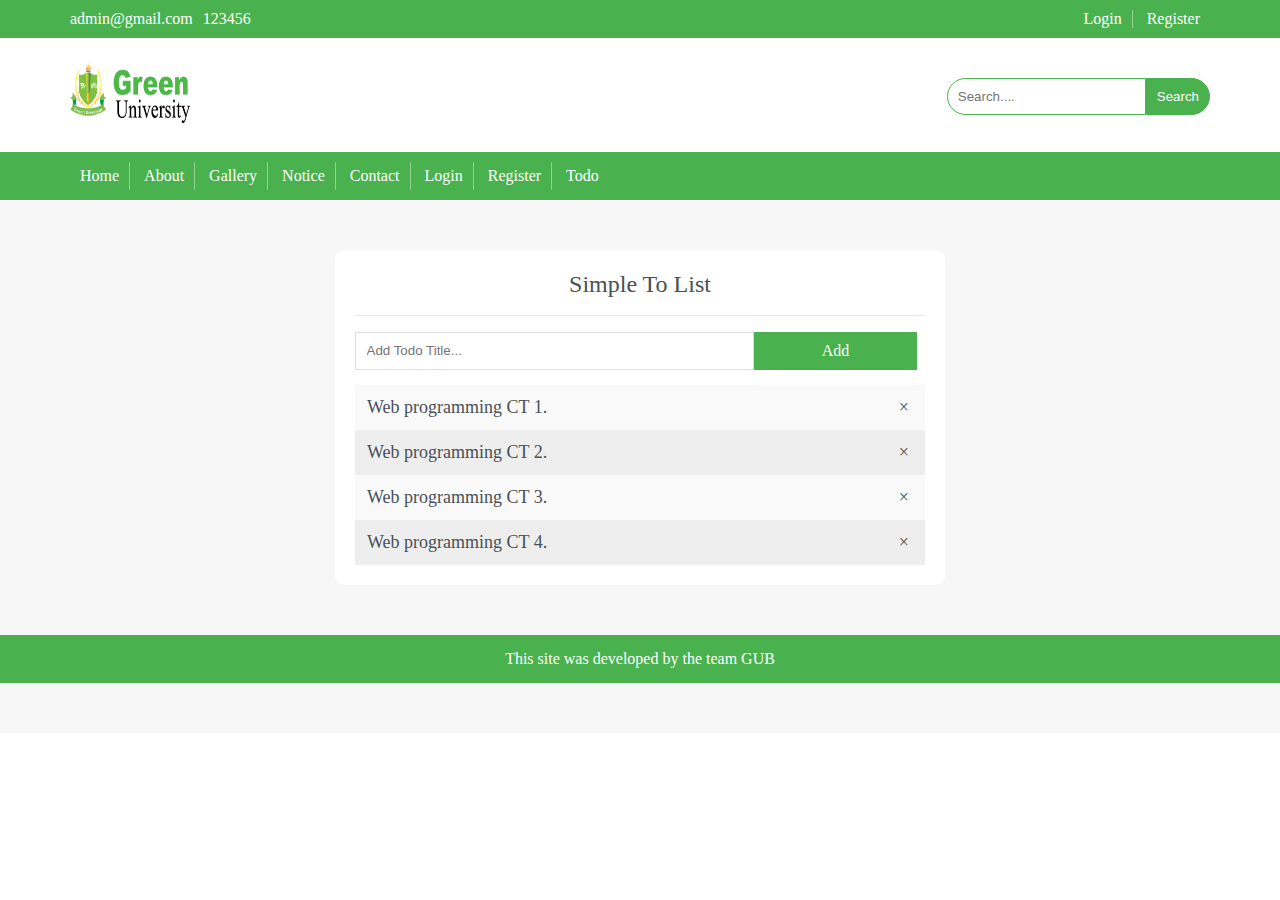
<file: todo.html>
<!DOCTYPE html>
<html lang="en">

<head>
    <meta charset="UTF-8">
    <meta http-equiv="X-UA-Compatible" content="IE=edge">
    <meta name="viewport" content="width=device-width, initial-scale=1.0">
    <title>Project</title>
    <link rel="stylesheet" href="style.css">
    <link rel="stylesheet" href="todo.css">
</head>

<body>
    <section class="header-top">
        <div class="container">
            <div class="header-contact">
                <a href="#" class="header-email">
                    admin@gmail.com
                </a>
                <a href="#" class="header-phone">
                    123456
                </a>
            </div>
            <div class="header-menu">
                <ul class="header-items">
                    <li><a href="#">Login</a></li>
                    <li><a href="#">Register</a></li>
                </ul>
            </div>
        </div>
    </section>
    
    <section class="header">
        <div class="container">
            <div class="header-logo">
                <a href="index.html"><img class="header-img" src="logo.png" alt=""></a>
            </div>
            <div class="header-search">
                <form action="#" method="GET">
                    <input type="text" placeholder="Search...." class="input-group-search" name="search" value="" />
                    <div class="input-group-append search-btn">
                        <input type="submit" class="input-group-text" value="Search">
                    </div>
                </form>
            </div>
        </div>
	</section>
	
    <section class="mainmenu">
        <div class="container">
            <ul>
                <li><a href="index.html">Home</a></li>
				<li><a href="about.html">About</a></li>
				<li><a href="gallery.html">Gallery</a></li>
                <li><a href="notice.html">Notice</a></li>
				<li><a href="contact.html">Contact</a></li>
				<li><a href="login.html">Login</a></li>
				<li><a href="register.html">Register</a></li>
				<li><a href="todo.html">Todo</a></li>
			</ul>
        </div>
    </section>

    <section class="main-login">
        <div class="container">
            <div class="my-login" id="main-todo">
                <h2 class="text-center">Simple To List</h2>
                <hr>
                <div id="myTodoListInput">
                    <input type="text" id="myInput" placeholder="Add Todo Title...">
                    <span onclick="addNewTodoItem()" class="addBtn">Add</span>
                </div>
                <ul id="myTodoList">
                    <li>Web programming CT 1.</li>
                    <li>Web programming CT 2.</li>
                    <li>Web programming CT 3.</li>
                    <li>Web programming CT 4.</li>
                </ul>
            </div>
        </div>
    </div>

    <section class="footer-bottom">
        <div class="container">
            <p>This site was developed by the team GUB</p>
        </div>
    </section>
    <script>
        // Create a "close" button and append it to each list item
        var mainTodo = document.getElementById("main-todo");
        var todoList = mainTodo.getElementsByTagName("li");
        var i;
        for (i = 0; i < todoList.length; i++) {
            var span = document.createElement("span");
            var txt  = document.createTextNode("\u00D7");
            span.className = "close";
            span.appendChild(txt);
            todoList[i].appendChild(span);
        }

        // Click on a close button to hide the current list item
        var close = document.getElementsByClassName("close");
        var i;
        for (i = 0; i < close.length; i++) {
            close[i].onclick = function() {
                var div = this.parentElement;
                div.style.display = "none";
            }
        }


        // Create a new list item when clicking on the "Add" button
        function addNewTodoItem() {
            var li         = document.createElement("li");
            var inputValue = document.getElementById("myInput").value;
            var t = document.createTextNode(inputValue);
            li.appendChild(t);

            if (inputValue === '') {
                alert("You must write something!");
            } else {
                document.getElementById("myTodoList").appendChild(li);
            }
            document.getElementById("myInput").value = "";

            var span = document.createElement("span");
            var txt = document.createTextNode("\u00D7");
            span.className = "close";
            span.appendChild(txt);
            li.appendChild(span);

            for (i = 0; i < close.length; i++) {
                close[i].onclick = function() {
                    var div = this.parentElement;
                    div.style.display = "none";
                }
            }
        }
    </script>
</body>
</html>
</file>
<file: style.css>
/*Default Css*/
*{
	margin:0px;
	padding: 0px;
}

:focus {
    outline: none;
}

body {
	color: #fff;
	background: #fff;
}

ul {
	margin-bottom: 0px;
}

img {
	max-width: 100%
}

.hr-border {
	border-color: #bce4be;
	margin:0px;
}

.theme_heading_green {
    color: #49b14d;
    position: relative;
    margin-bottom: 25px !important;
}

a {
    text-decoration: none;
}

.theme_heading_green:after {
    content: "";
    position: absolute;
    width: 50px;
    height: 2px;
    background: #49b14d !important;
    top: 100%;
    left: 2px;
}

.container {
    width: 1140px;
    margin: 0px auto;
    overflow: hidden;
}

input {
    padding: 10px;
}

/*Header Top Section*/
.header-top {
	background: #49b14d;
	padding: 5px 0px;
	color: #fff;
    overflow: hidden;
}

.header-top a {
    color: #fff
}

.header-email {
	padding: 5px 0px;
	float: left;
}
.header-phone {
	margin-left: 10px;
	padding: 5px 0px;
	float: left;
}
a.header-email:hover {
	color: #e6e6e6;
    text-decoration: none;
}
a.header-phone:hover {
	color: #e6e6e6;
    text-decoration: none;
}

.header-items {
	float: right;
	padding: 5px 0px;
}

.header-items li {
	display: inline-block;
	border-right: 1px solid #97d093;
}
.header-items li:last-child {
	border-right: 0px solid #97d093;
}

.header-items li a {
	color: #fff;
	padding: 10px;
}

.header-items li a:hover {
	color: #e6e6e6;
	text-decoration: none;
}

/*Header Section*/
.header {
	padding: 25px 0px;
}

.header-logo {
    float: left;
}

.header-img {
    width: 120px;
    height: 60px;
}

.header-search {
	margin-top: 15px;
    float: right;
}

.input-group-search {
	border-radius: 25px 0px 0px 25px;
	border:1px solid #49b14d;
}

.search-btn {
    float: right;
}

.search-btn .input-group-text {
	color: #fff;
	cursor: pointer;
	background: #49b14d;
	border:1px solid #49b14d;
	border-radius: 0px 25px 25px 0px;
}


/*Main Menu*/
.mainmenu {
	color: #fff;
	padding: 5px 0px;
	background: #49b14d;
	overflow: hidden;
}

.mainmenu ul {
	padding: 5px 0px;	
}

.mainmenu li {
	display: inline-block;
	border-right: 1px solid #97d093;
}
.mainmenu li:last-child {
	border-right: 0px solid #97d093;
}
.mainmenu ul li a {
	color: #fff;
	padding: 5px 10px;
	display: block;
}

.mainmenu ul li a.active {
    color: #333 !important;
}

.mainmenu ul li a:hover{
	color: #e6e6e6;
	text-decoration: none;
}


/*Footer Bottom*/
.footer-bottom {
	color: #fff;
	padding: 5px 0px;
	background: #49b14d;
	overflow: hidden;
}

.footer-bottom p{
	margin-bottom: 0px;
	padding:10px 0px;
    text-align: center;
}


/*Home Page Book Category*/
.main-content {
    color: #000;
    padding: 50px 0px;
    background: #f7f7f7;
}

.single-content {
    width: 258px;
    border: 1px solid #bce4be;
    margin-bottom: 25px;
    background: #fff;
    float: left;
    margin-right: 25px;
}
.content-image {
    overflow: hidden;
    position: relative;
}

.content-image img {
    display:block;
    position:relative;
    -webkit-transition:all .4s linear;
    transition:all .4s linear;
}

.content-image:hover img {
    -ms-transform:scale(1.1);
    -webkit-transform:scale(1.1);
    transform:scale(1.1);
}

.content-thumbnail-image {
    width: 100%;
    height: 120px;
}
.content-content {
    padding: 5px;
}
.content-title {
    color: #49b14d;
    font-size: 14px;
    line-height: 16px;
    display: inline-block;
}
.content-title:hover{
    color: #49b14d;
    text-decoration: none;
}


/* Contact Form  */
.contact-form .form-control{
    border-radius:1rem;
}

.contact-image{
    text-align: center;
}

.contact-image img{
    border-radius: 6rem;
    width: 11%;
    transform: rotate(29deg);
}

.contact-form form{
    padding: 0% 10%;
}

.contact-form h3{
    margin-bottom: 20px;
    text-align: center;
    color: #0062cc;
}

.btnContact {
    width: 50%;
    border: none;
    border-radius: 1rem;
    padding: 1.5%;
    background: #dc3545;
    font-weight: 600;
    color: #fff;
    cursor: pointer;
}


/*Login*/
.main-login {
    padding: 50px 0px;
    background:#f7f7f7;
    margin-bottom: 0px;
    color: #495057;
}

.my-login {
    border-radius: 10px;
    background:#fff;
    padding: 20px;
    width: 50%;
    margin: 0px auto;
    margin-bottom: 50px;
}

.my-login h2{
    text-align: center;
    margin-bottom: .5rem;
    font-weight: 500;
    line-height: 1.2;
}

.my-login hr{
    margin-top: 1rem;
    margin-bottom: 1rem;
    border: 0;
    border-top: 1px solid rgba(0,0,0,.1);
}

.paragraph {
    margin-bottom: 15px;
}

.form-control {
    display: block;
    width: 100%;
    padding: .375rem .75rem;
    font-size: 1rem;
    font-weight: 400;
    line-height: 1.5;
    color: #495057;
    background-color: #fff;
    border: 1px solid #ced4da;
    border-radius: .25rem;
    transition: border-color .15s ease-in-out,box-shadow .15s ease-in-out;
    margin-bottom: 15px;
    box-sizing: border-box;
}

.contact-field {
    float: left;
    width: 46%;
    overflow: hidden;
    margin-right: 20px;
}

.btn {
    width: 100%;
    display: block;
    font-weight: bold;
    color: #fff;
    text-align: center;
    -webkit-user-select: none;
    -moz-user-select: none;
    -ms-user-select: none;
    user-select: none;
    background-color: #49b14d;
    border: 1px solid transparent;
    padding: .375rem .75rem;
    font-size: 1rem;
    line-height: 1.5;
    border-radius: .25rem;
    transition: color .15s ease-in-out,background-color .15s ease-in-out,border-color .15s ease-in-out,box-shadow .15s ease-in-out;
}


/* Notice Table */

#notice {
    font-family: Arial, Helvetica, sans-serif;
    border-collapse: collapse;
    width: 100%;
}

#notice td, #notice th {
    border: 1px solid #ddd;
    padding: 8px;
}

#notice tr:nth-child(even){background-color: #f2f2f2;}

#notice tr:hover {background-color: #ddd;}

#notice th {
    padding-top: 12px;
    padding-bottom: 12px;
    text-align: left;
    background-color: #49b14d;
    color: white;
}

.gallery-content {
    width: 100%;
    overflow: hidden;
    margin-top: 20px;
    float: left;
}

.home-image {
    width: 500px; 
    height: 300px; 
    float: left;
    margin-bottom: 10px;
    margin-right: 10px;
}

.has-error .form-control {
    border: 1px solid red;
    margin: 0px;
}
.has-error .error {
    margin-bottom: 10px;
    display: block;
}

.error {
    color: red;
}
</file>
<file: todo.css>
#myTodoListInput {
    margin-bottom: 15px;
    overflow: hidden;
}

ul#myTodoList li {
    cursor: pointer;
    position: relative;
    padding: 12px;
    background: #eee;
    font-size: 18px;
    transition: 0.2s;
    list-style: none;

    /* make the list items unselectable */
    -webkit-user-select: none;
    -moz-user-select: none;
    -ms-user-select: none;
    user-select: none;
}

/* Set all odd list items to a different color (zebra-stripes) */
ul#myTodoList li:nth-child(odd) {
background: #f9f9f9;
}

/* Darker background-color on hover */
ul#myTodoList li:hover {
background: #ddd;
}

#myInput {
    width: 66%;
    float: left;
    border: 1px solid #ddd;
    padding: 10.5px;
}

.addBtn {
    padding: 10px;
    width: 25%;
    background: #49b14d;
    color: #fff;
    float: left;
    text-align: center;
    font-size: 16px;
    cursor: pointer;
    transition: 0.3s;
    border-radius: 0;
}

.addBtn:hover {
    background-color: #49b14d;
}
.close {
    position: absolute;
    right: 0;
    top: 0;
    padding: 12px 16px;
}

.close:hover {
    background-color: #49b14d;
    color: white;
}
</file>
